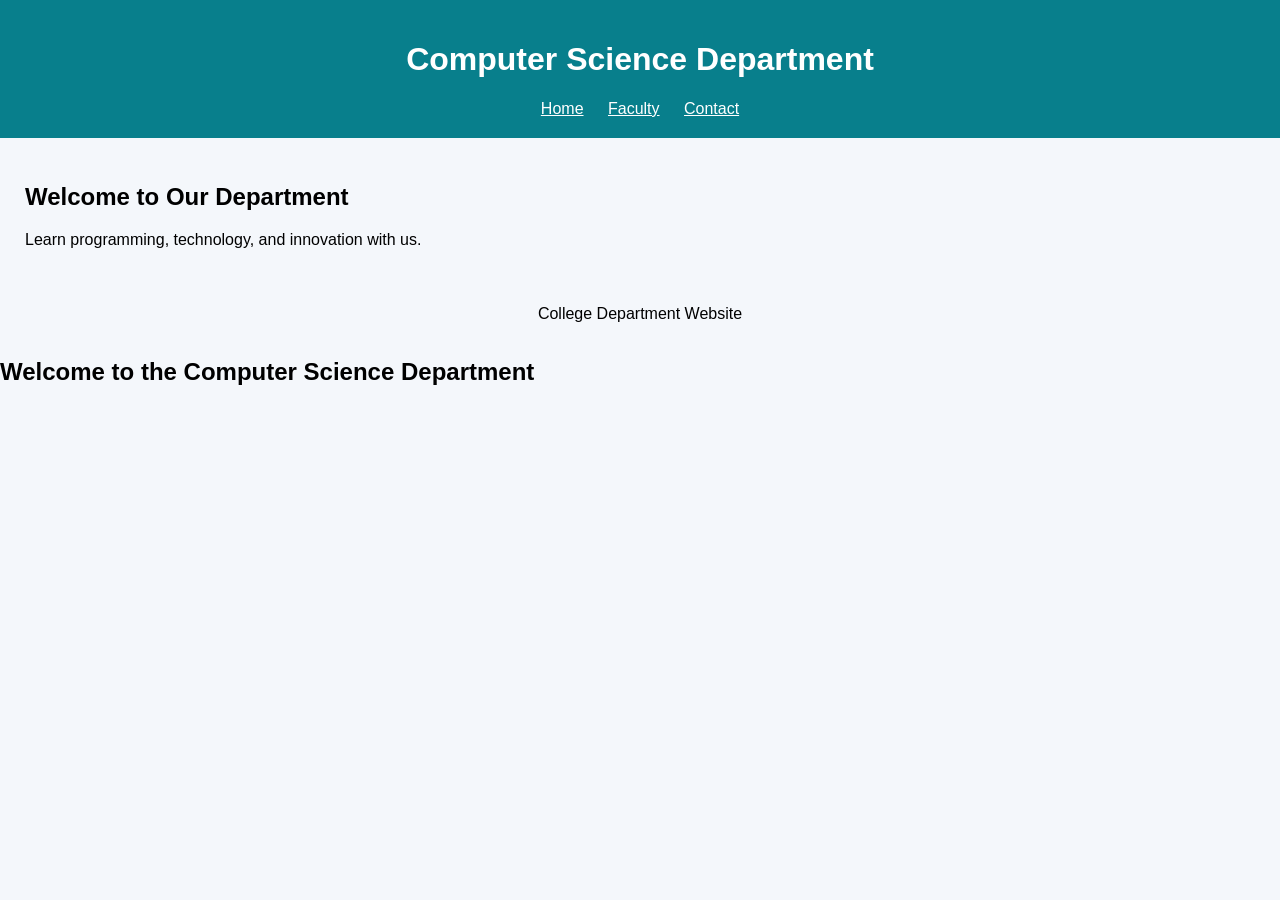
<file: index.html>
<!DOCTYPE html>
<html lang="en">
<head>
    <meta charset="UTF-8">
    <title>College Department</title>
    <link rel="stylesheet" href="style.css">
</head>
<body>
    <header>
        <h1>Computer Science Department</h1>
        <nav>
            <a href="index.html">Home</a>
            <a href="faculty.html">Faculty</a>
            <a href="contact.html">Contact</a>
        </nav>
    </header>
    <main>
        <h2>Welcome to Our Department</h2>
        <p>Learn programming, technology, and innovation with us.</p>
    </main>
    <footer>College Department Website</footer>
</body>
</html>
<h2>Welcome to the Computer Science Department</h2>
</file>
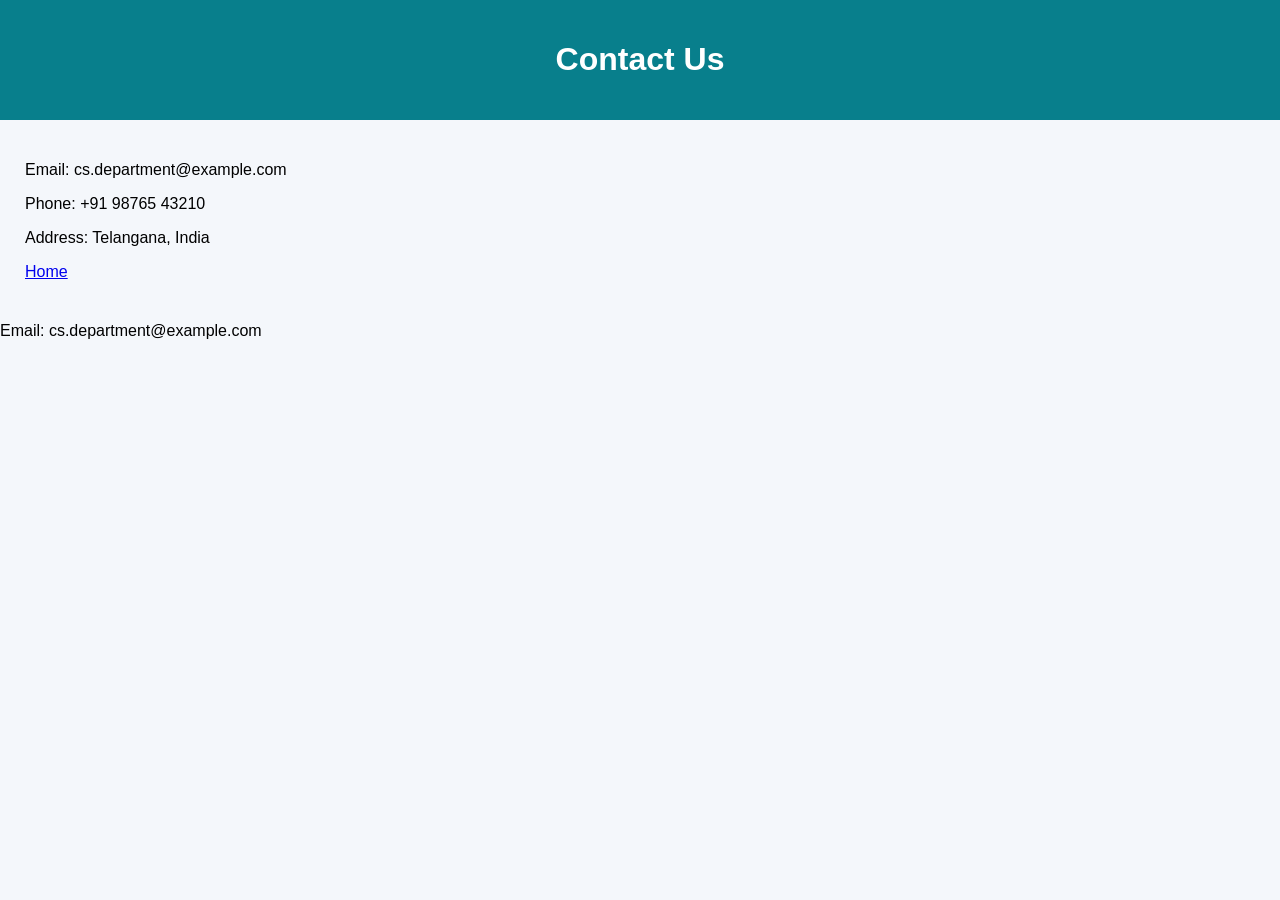
<file: contact.html>
<!DOCTYPE html>
<html lang="en">
<head>
    <meta charset="UTF-8">
    <title>Contact</title>
    <link rel="stylesheet" href="style.css">
</head>
<body>
    <header><h1>Contact Us</h1></header>
    <main>
        <p>Email: cs.department@example.com</p>
        <p>Phone: +91 98765 43210</p>
        <p>Address: Telangana, India</p>
        <a href="index.html">Home</a>
    </main>
</body>
</html>
<p>Email: cs.department@example.com</p>
</file>
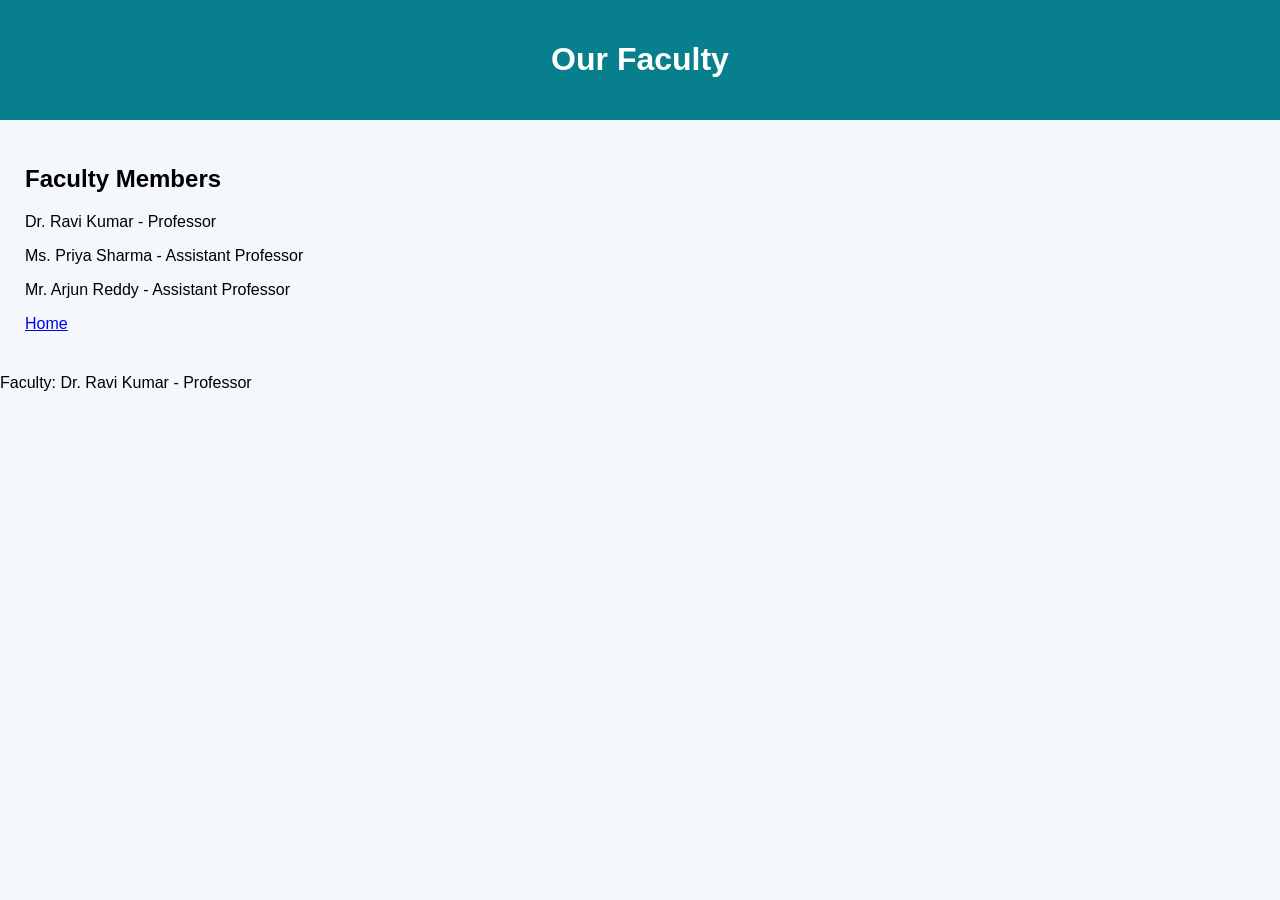
<file: faculty.html>
<!DOCTYPE html>
<html lang="en">
<head>
    <meta charset="UTF-8">
    <title>Faculty</title>
    <link rel="stylesheet" href="style.css">
</head>
<body>
    <header><h1>Our Faculty</h1></header>
    <main>
        <h2>Faculty Members</h2>
        <p>Dr. Ravi Kumar - Professor</p>
        <p>Ms. Priya Sharma - Assistant Professor</p>
        <p>Mr. Arjun Reddy - Assistant Professor</p>
        <a href="index.html">Home</a>
    </main>
</body>
</html>
<p>Faculty: Dr. Ravi Kumar - Professor</p>
</file>
<file: style.css>
body {
    font-family: Arial, sans-serif;
    margin: 0;
    background-color: #f4f7fb;
}
header {
    background-color: #087f8c;
    color: white;
    padding: 20px;
    text-align: center;
}
nav a {
    color: white;
    margin: 10px;
}
main {
    padding: 25px;
}
footer {
    padding: 15px;
    text-align: center;
}
</file>
